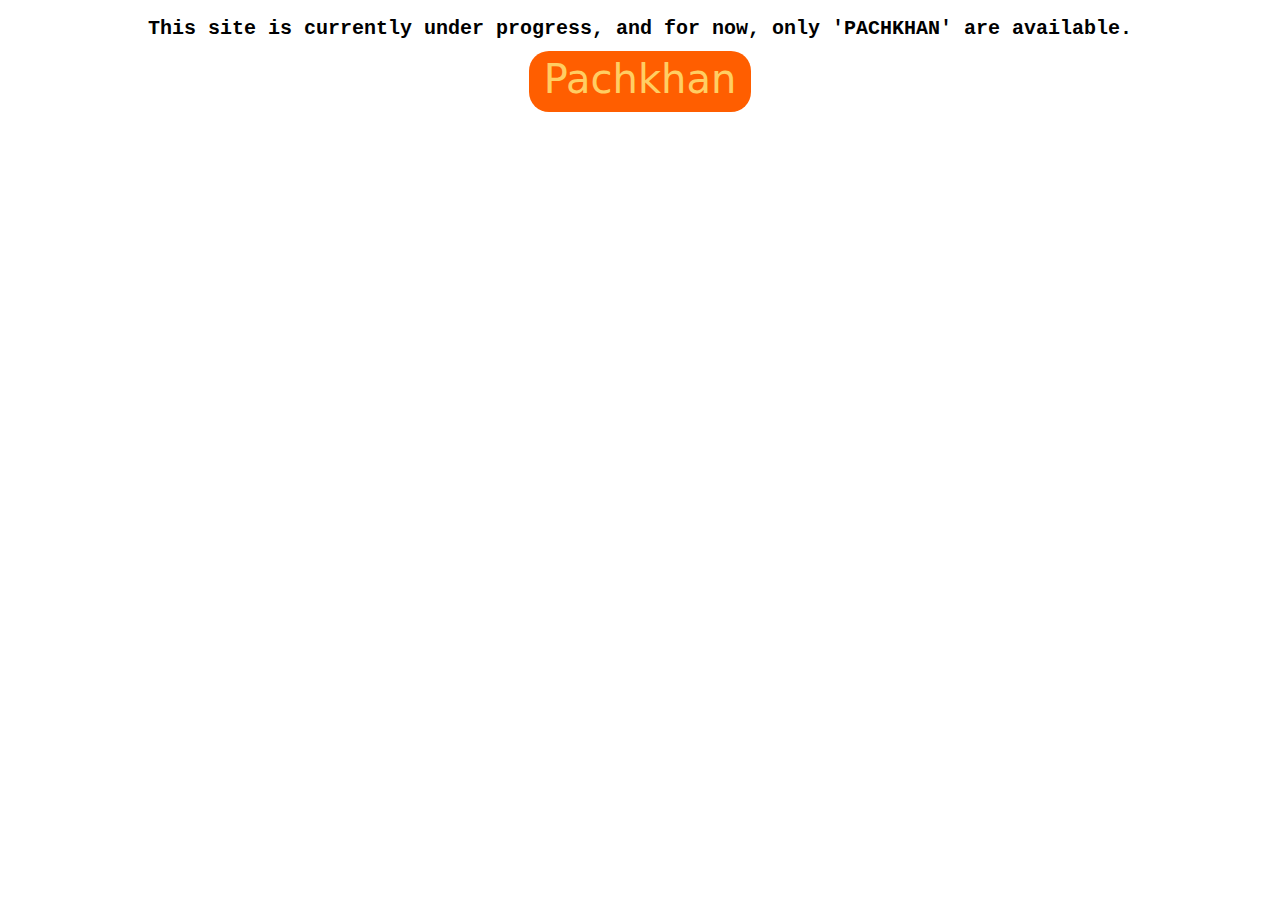
<file: index.html>
<!DOCTYPE html>
<html lang="en">

<head>
    <meta charset="UTF-8">
    <meta http-equiv="X-UA-Compatible" content="IE=edge">
    <meta name="viewport" content="width=device-width, initial-scale=1.0">
    <title>JAIN</title>
    <link rel="stylesheet" type="text/css" href="index.css">
</head>

<body>
    <div class="main-page">
        <div class="header">

        </div>
        <div class="body">
            <h2>
                This site is currently under progress, and for now, only 'PACHKHAN' are available.
            </h2>
            <div class="a-class">
                <a href="./files/markups/pachkhan.html">Pachkhan</a>
            </div>
        </div>
        <div class="footer">

        </div>
    </div>
</body>

</html>
</file>
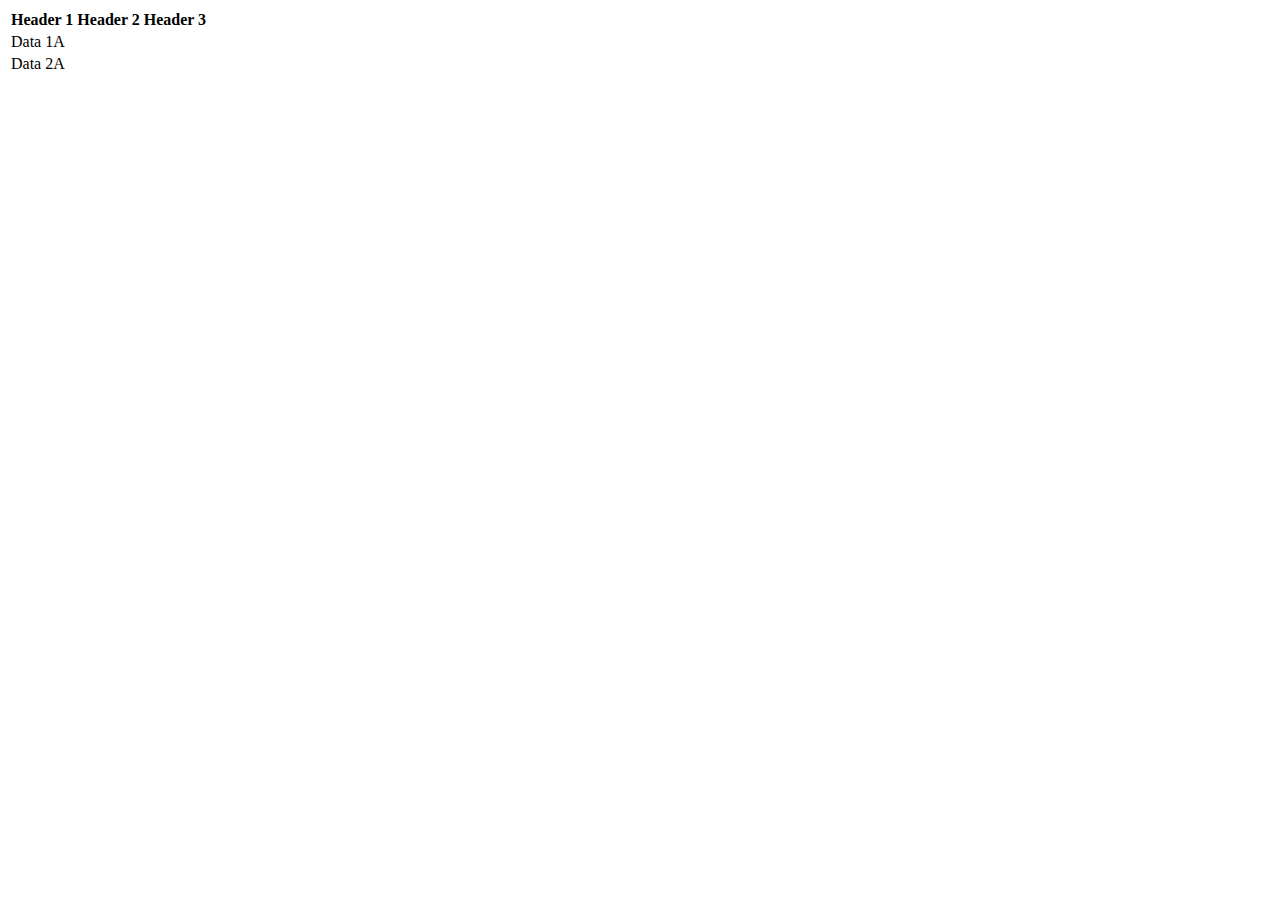
<file: demo.html>
<!DOCTYPE html>
<html lang="en">

<head>
  <meta charset="UTF-8">
  <meta name="viewport" content="width=device-width, initial-scale=1.0">
  <title>Table Column Toggle</title>
  <style>
    /* CSS to initially hide all <td> elements */
    table td {
      display: none;
    }

    /* CSS to show <td> elements with a specific data-col attribute */
    table td[data-col="column1"],
    table th[data-col="column1"] {
      display: table-cell;
    }
  </style>
</head>

<body>
  <table id="myTable">
    <thead>
      <tr>
        <th data-col="column1">Header 1</th>
        <th data-col="column2">Header 2</th>
        <th data-col="column3">Header 3</th>
      </tr>
    </thead>
    <tbody>
      <tr>
        <td data-col="column1">Data 1A</td>
        <td data-col="column2">Data 1B</td>
        <td data-col="column3">Data 1C</td>
      </tr>
      <tr>
        <td data-col="column1">Data 2A</td>
        <td data-col="column2">Data 2B</td>
        <td data-col="column3">Data 2C</td>
      </tr>
      <!-- Add more rows as needed -->
    </tbody>
  </table>

  <script>
    const table = document.getElementById('myTable');
    const headers = table.querySelectorAll('th');

    headers.forEach(header => {
      header.addEventListener('click', () => {
        const colToToggle = header.getAttribute('data-col');

        // Hide all columns
        const allCells = table.querySelectorAll('td');
        allCells.forEach(cell => {
          cell.style.display = 'none';
        });

        // Show the selected column
        const cellsToShow = table.querySelectorAll(`td[data-col="${colToToggle}"]`);
        cellsToShow.forEach(cell => {
          cell.style.display = 'table-cell';
        });
      });
    });
  </script>
</body>

</html>
</file>
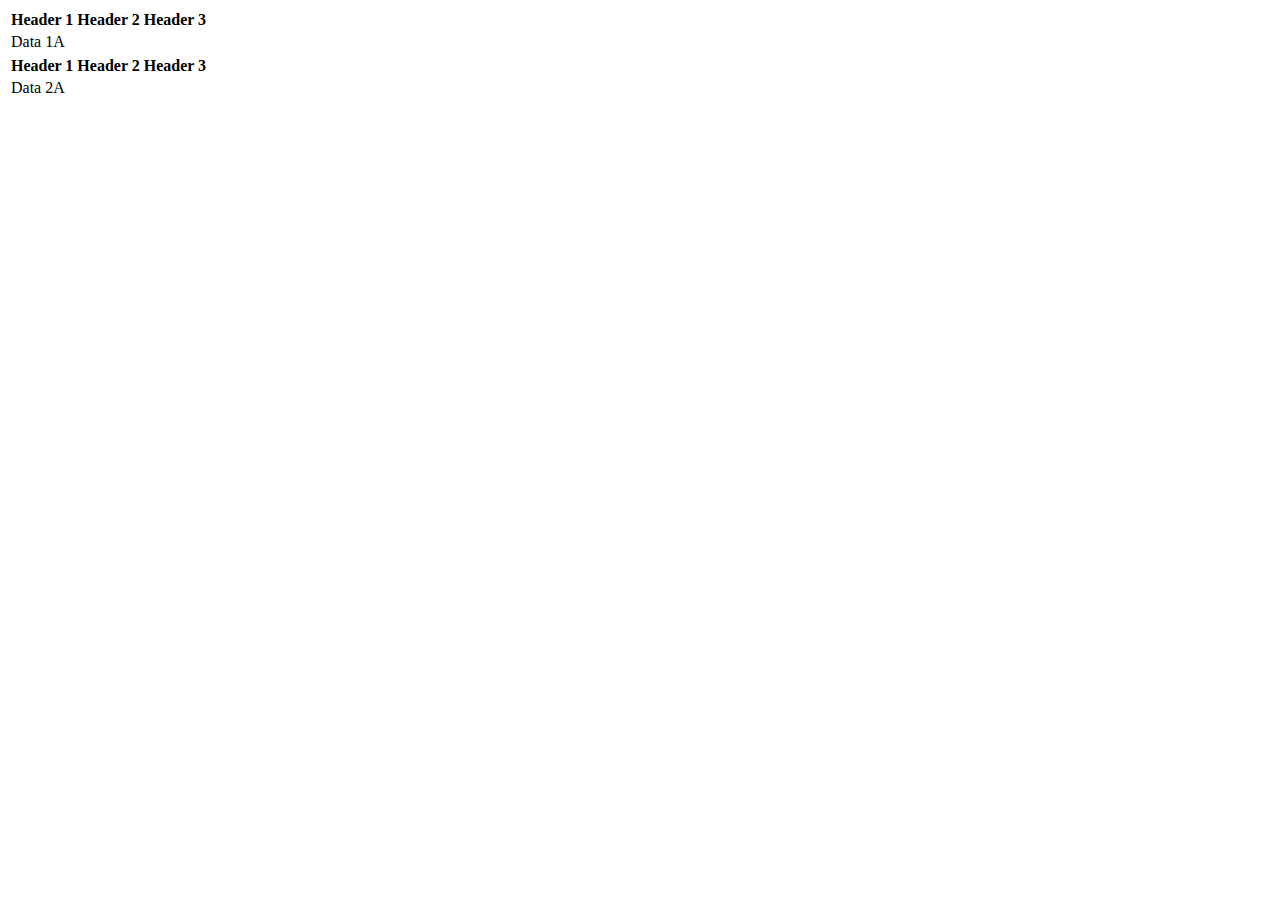
<file: demo2.html>
<!DOCTYPE html>
<html lang="en">
<head>
    <meta charset="UTF-8">
    <meta name="viewport" content="width=device-width, initial-scale=1.0">
    <title>Toggle Table Columns</title>
    <style>
        /* Initial CSS to hide all <td> elements */
        table td {
            display: none;
        }

        /* CSS to show <td> elements with a specific data-col attribute */
        table td[data-col="column1"],
        table th[data-col="column1"] {
            display: table-cell;
        }
    </style>
</head>
<body>
    <!-- Table 1 -->
    <table>
        <thead>
            <tr>
                <th data-col="column1">Header 1</th>
                <th data-col="column2">Header 2</th>
                <th data-col="column3">Header 3</th>
            </tr>
        </thead>
        <tbody>
            <tr>
                <td data-col="column1">Data 1A</td>
                <td data-col="column2">Data 1B</td>
                <td data-col="column3">Data 1C</td>
            </tr>
            <!-- Add more rows as needed -->
        </tbody>
    </table>

    <!-- Table 2 -->
    <table>
        <thead>
            <tr>
                <th data-col="column1">Header 1</th>
                <th data-col="column2">Header 2</th>
                <th data-col="column3">Header 3</th>
            </tr>
        </thead>
        <tbody>
            <tr>
                <td data-col="column1">Data 2A</td>
                <td data-col="column2">Data 2B</td>
                <td data-col="column3">Data 2C</td>
            </tr>
            <!-- Add more rows as needed -->
        </tbody>
    </table>

    <script>
        const tables = document.querySelectorAll('table');

        tables.forEach(table => {
            const headers = table.querySelectorAll('th');

            headers.forEach(header => {
                header.addEventListener('click', () => {
                    const colToToggle = header.getAttribute('data-col');

                    // Hide all columns
                    const allCells = table.querySelectorAll('td');
                    allCells.forEach(cell => {
                        cell.style.display = 'none';
                    });

                    // Show the selected column
                    const cellsToShow = table.querySelectorAll(`td[data-col="${colToToggle}"]`);
                    cellsToShow.forEach(cell => {
                        cell.style.display = 'table-cell';
                    });
                });
            });
        });
    </script>
</body>
</html>
</file>
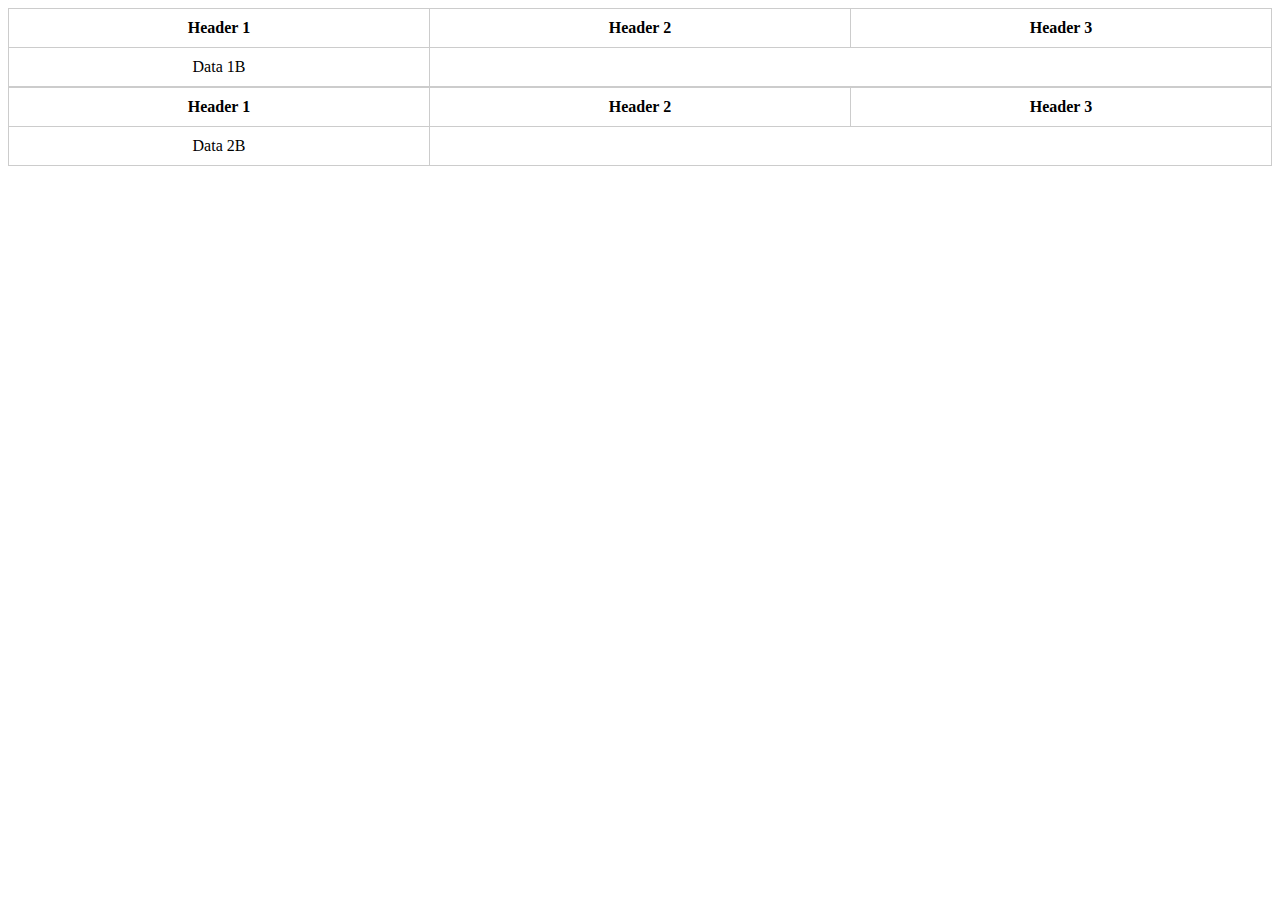
<file: demo3.html>
<!DOCTYPE html>
<html lang="en">
<head>
    <meta charset="UTF-8">
    <meta name="viewport" content="width=device-width, initial-scale=1.0">
    <title>Show Selected Header Content Across Tables</title>
    <style>
        /* Reset some default table styles */
        table {
            border-collapse: collapse;
            width: 100%;
        }

        table, th, td {
            border: 1px solid #ccc;
        }

        th, td {
            padding: 10px;
            text-align: center;
            transition: all 0.3s ease; /* Add a smooth transition effect */
        }

        /* Initial CSS to hide all <td> elements */
        table td {
            display: none;
        }

        /* CSS to show <td> elements with a specific data-col attribute */
        table td[data-col="column2"],
        table th[data-col="column2"] {
            display: table-cell;
        }

        /* Highlight the selected header */
        th.active {
            background-color: #007BFF;
            color: white;
        }
    </style>
</head>
<body>
    <!-- Table 1 -->
    <table>
        <thead>
            <tr>
                <th data-col="column1">Header 1</th>
                <th data-col="column2">Header 2</th>
                <th data-col="column3">Header 3</th>
            </tr>
        </thead>
        <tbody>
            <tr>
                <td data-col="column1">Data 1A</td>
                <td data-col="column2">Data 1B</td>
                <td data-col="column3">Data 1C</td>
            </tr>
            <!-- Add more rows as needed -->
        </tbody>
    </table>

    <!-- Table 2 -->
    <table>
        <thead>
            <tr>
                <th data-col="column1">Header 1</th>
                <th data-col="column2">Header 2</th>
                <th data-col="column3">Header 3</th>
            </tr>
        </thead>
        <tbody>
            <tr>
                <td data-col="column1">Data 2A</td>
                <td data-col="column2">Data 2B</td>
                <td data-col="column3">Data 2C</td>
            </tr>
            <!-- Add more rows as needed -->
        </tbody>
    </table>

    <!-- JavaScript -->
    <script>
        const headers = document.querySelectorAll('th');

        headers.forEach(header => {
            header.addEventListener('click', () => {
                // Remove 'active' class from all headers
                headers.forEach(h => h.classList.remove('active'));

                // Hide all columns except the selected header's column
                const allCells = document.querySelectorAll('td');
                allCells.forEach(cell => {
                    cell.style.display = 'none';
                });

                const colToToggle = header.getAttribute('data-col');
                const cellsToShow = document.querySelectorAll(`td[data-col="${colToToggle}"]`);
                cellsToShow.forEach(cell => {
                    cell.style.display = 'table-cell';
                });

                // Add 'active' class to the selected header
                header.classList.add('active');
            });
        });
    </script>
</body>
</html>
</file>
<file: index.css>
.body {
    text-align: center;
    font-family: system-ui, -apple-system, BlinkMacSystemFont, 'Segoe UI', Roboto, Oxygen, Ubuntu, Cantarell, 'Open Sans', 'Helvetica Neue', sans-serif;
}

h2 {
    font-size: 20px;
    font-family: 'Courier New', Courier, monospace;
}

a{
    padding: 5px 15px 10px 15px;
    font-size: 40px;
    text-decoration: none;
    color: #ffce63;
    background-color: #ff5e00;
    border-radius: 20px;
}
.a-class{

}
</file>
